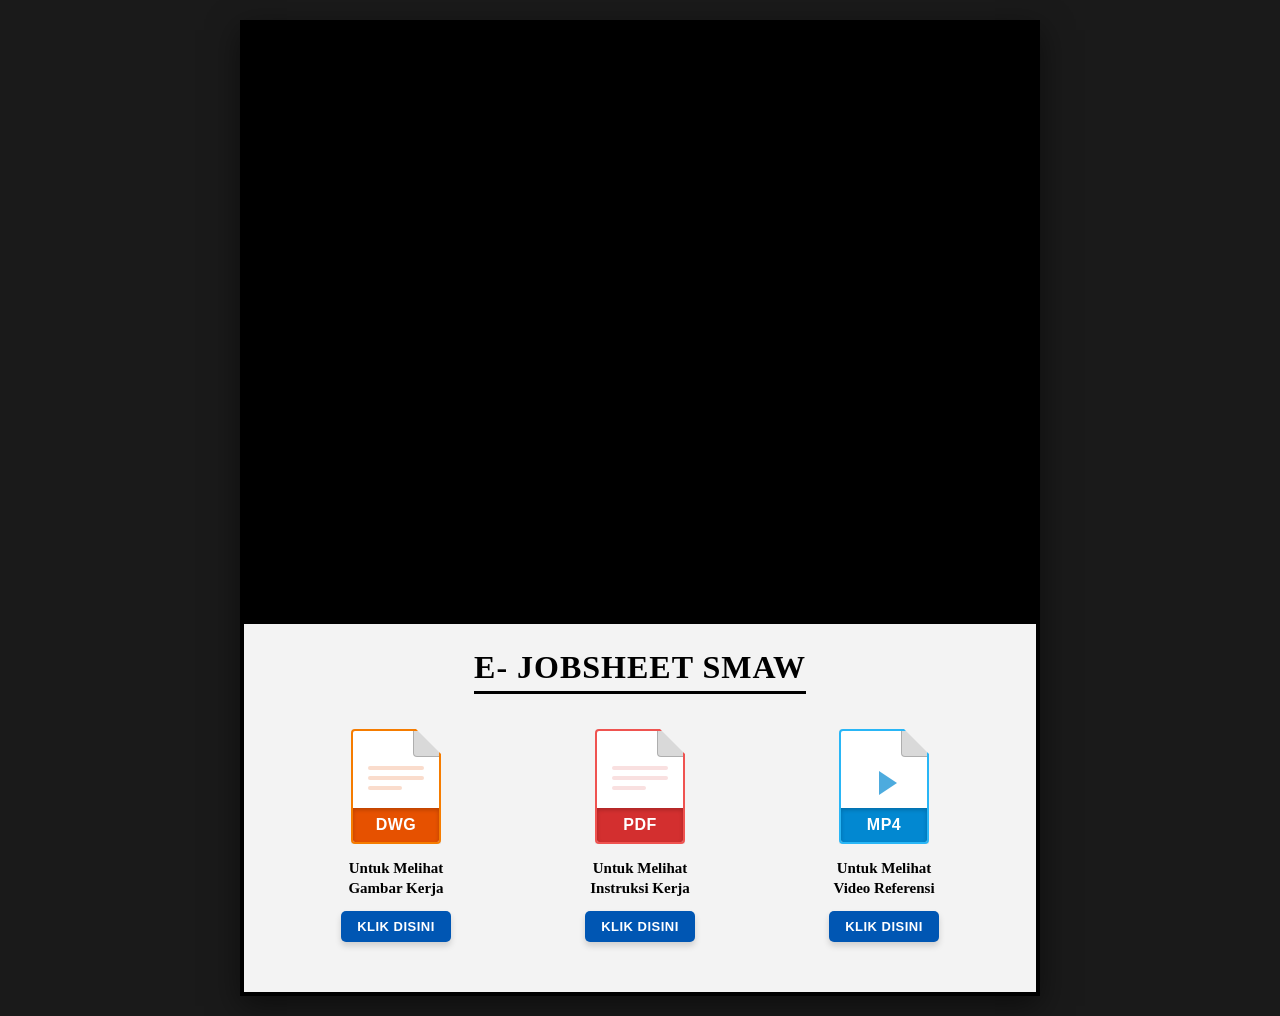
<file: index.html>
<!DOCTYPE html>
<html lang="id">
<head>
    <meta charset="UTF-8">
    <meta name="viewport" content="width=device-width, initial-scale=1.0">
    <title>E-Jobsheet SMAW</title>
    <style>
        * {
            box-sizing: border-box;
            margin: 0;
            padding: 0;
            font-family: 'Times New Roman', Times, serif;
        }

        body {
            background-color: #1a1a1a;
            display: flex;
            justify-content: center;
            align-items: center;
            min-height: 100vh;
            padding: 20px;
        }

        .container {
            width: 100%;
            max-width: 800px;
            background-color: #f3f3f3;
            box-shadow: 0 10px 30px rgba(0,0,0,0.5);
            border: 4px solid #000;
        }

        .hero-section {
            width: 100%;
            height: 600px; 
            background-image: linear-gradient(rgba(0,0,0,0.05), rgba(0,0,0,0.2)), url('https://images.unsplash.com/photo-1504328345606-18bbc8c9d7d1?q=80&w=1000&auto=format&fit=crop');
            background-repeat: no-repeat;
            background-color: #000000; 
            background-position: center;
            border-bottom: 5px solid #000;
        }

        .title-section {
            text-align: center;
            padding: 25px 10px 15px 10px;
        }

        .title-section h4 {
            font-size: 32px;
            font-weight: bold;
            text-transform: uppercase;
            letter-spacing: 1px;
            color: #000;
            display: inline-block;
            border-bottom: 3px solid #000;
            padding-bottom: 5px;
        }

        .button-grid {
            display: grid;
            grid-template-columns: repeat(3, 1fr);
            gap: 20px;
            padding: 20px 40px 50px 40px;
        }

        .content-card {
            display: flex;
            flex-direction: column;
            align-items: center;
            color: #000;
        }

        .file-icon {
            width: 90px;
            height: 115px;
            position: relative;
            margin-bottom: 15px;
            background-color: #ffffff;
            border: 2px solid #ccc;
            border-radius: 4px;
            box-shadow: 0 4px 8px rgba(0,0,0,0.1);
            clip-path: polygon(0 0, 65px 0, 90px 25px, 90px 100%, 0 100%);
            display: flex;
            flex-direction: column;
            justify-content: flex-end;
            overflow: hidden;
        }

        .file-icon::after {
            content: '';
            position: absolute;
            top: 0;
            right: 0;
            width: 25px;
            height: 25px;
            background-color: rgba(0,0,0,0.15);
            border-bottom-left-radius: 4px;
            border-left: 1px solid rgba(0,0,0,0.2);
            border-bottom: 1px solid rgba(0,0,0,0.2);
        }

        .file-label {
            width: 100%;
            padding: 8px 0;
            text-align: center;
            font-family: Arial, sans-serif;
            font-size: 16px;
            font-weight: bold;
            color: #ffffff;
            letter-spacing: 0.5px;
            box-shadow: inset 0 2px 4px rgba(0,0,0,0.2);
        }

        .file-lines {
            position: absolute;
            top: 35px;
            left: 15px;
            right: 15px;
            display: flex;
            flex-direction: column;
            gap: 6px;
        }
        .file-lines span {
            height: 4px;
            background-color: #e0e0e0;
            border-radius: 2px;
            width: 100%;
        }
        .file-lines span:last-child {
            width: 60%;
        }

        .icon-dwg {
            border-color: #f57c00;
        }
        .icon-dwg .file-label {
            background-color: #e65100;
        }
        .icon-dwg .file-lines span {
            background-color: rgba(230, 81, 0, 0.2);
        }
        .icon-pdf {
            border-color: #ef5350;
        }
        .icon-pdf .file-label {
            background-color: #d32f2f; 
        }
        .icon-pdf .file-lines span {
            background-color: rgba(211, 47, 47, 0.15);
        }
        .icon-mp4 {
            border-color: #29b6f6;
        }
        .icon-mp4 .file-label {
            background-color: #0288d1;
        }

        .icon-mp4 .play-indicator {
            position: absolute;
            top: 40px;
            left: 55%;
            transform: translateX(-50%);
            width: 0;
            height: 0;
            border-top: 12px solid transparent;
            border-bottom: 12px solid transparent;
            border-left: 18px solid #0288d1;
            opacity: 0.7;
        }

        .btn-desc {
            font-size: 15px;
            line-height: 1.3;
            text-align: center;
            font-weight: bold;
            margin-bottom: 12px;
            min-height: 40px;
            color: #000;
        }

        .action-click {
            background-color: #0056b3;
            color: #ffffff;
            font-family: Arial, sans-serif;
            font-size: 13px;
            font-weight: bold;
            padding: 8px 16px;
            border-radius: 5px;
            text-align: center;
            text-decoration: none;
            text-transform: uppercase;
            letter-spacing: 0.5px;
            transition: background-color 0.2s, box-shadow 0.2s, transform 0.2s;
            box-shadow: 0 4px 6px rgba(0,0,0,0.15);
            display: inline-block;
        }

        .action-click:hover {
            background-color: #003d82;
            box-shadow: 0 6px 12px rgba(0,0,0,0.3);
            transform: scale(1.05);
        }

        @media (max-width: 768px) {
            body {
                padding: 10px;
            }
            .hero-section {
                height: 450px; 
                background-size: cover;
            }
            .button-grid {
                gap: 15px;
                padding: 20px 20px 40px 20px;
            }
        }

        @media (max-width: 520px) {
            .hero-section {
                height: 280px; 
            }
            .title-section {
                padding: 20px 10px 10px 10px;
            }
            .title-section h4 {
                font-size: 24px; 
            }
            .button-grid {
                grid-template-columns: 1fr; 
                gap: 30px;
                padding: 10px 30px 40px 30px;
            }
            .btn-desc {
                min-height: auto;
                margin-bottom: 8px;
            }
        }
    </style>
</head>
<body>

    <div class="container">

        <div class="hero-section"></div>

        <div class="title-section">
            <h4>E- Jobsheet SMAW</h4>
        </div>

        <div class="button-grid">
            
            <div class="content-card">
                <div class="file-icon icon-dwg">
                    <div class="file-lines">
                        <span></span><span></span><span></span>
                    </div>
                    <div class="file-label">DWG</div>
                </div>
                <div class="btn-desc">Untuk Melihat<br>Gambar Kerja</div>
                <a href="dwg.html" class="action-click">klik disini</a>
            </div>

            <div class="content-card">
                <div class="file-icon icon-pdf">
                    <div class="file-lines">
                        <span></span><span></span><span></span>
                    </div>
                    <div class="file-label">PDF</div>
                </div>
                <div class="btn-desc">Untuk Melihat<br>Instruksi Kerja</div>
                <a href="pdf.html" class="action-click">klik disini</a>
            </div>

            <div class="content-card">
                <div class="file-icon icon-mp4">
                    <div class="play-indicator"></div>
                    <div class="file-label">MP4</div>
                </div>
                <div class="btn-desc">Untuk Melihat<br>Video Referensi</div>
                <a href="mp4.html" class="action-click">klik disini</a>
            </div>

        </div>
    </div>

</body>
</html>
</file>
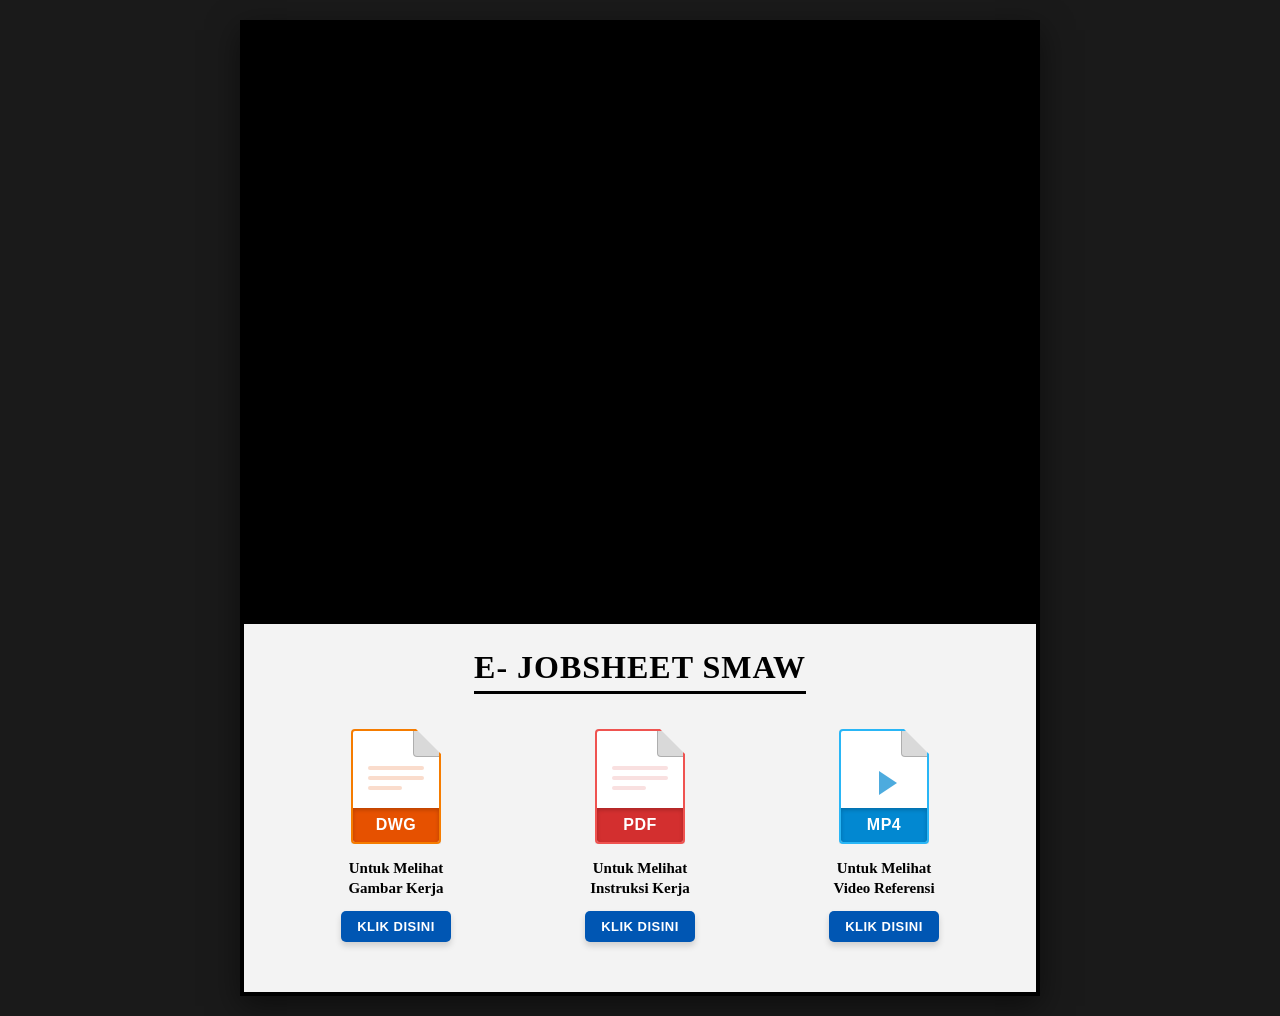
<file: homepage.html>
<!DOCTYPE html>
<html lang="id">
<head>
    <meta charset="UTF-8">
    <meta name="viewport" content="width=device-width, initial-scale=1.0">
    <title>E-Jobsheet SMAW - BBPVP Serang</title>
    <style>
        * {
            box-sizing: border-box;
            margin: 0;
            padding: 0;
            font-family: 'Times New Roman', Times, serif;
        }

        body {
            background-color: #1a1a1a;
            display: flex;
            justify-content: center;
            align-items: center;
            min-height: 100vh;
            padding: 20px;
        }

        .container {
            width: 100%;
            max-width: 800px;
            background-color: #f3f3f3;
            box-shadow: 0 10px 30px rgba(0,0,0,0.5);
            border: 4px solid #000;
        }

        .hero-section {
            width: 100%;
            height: 600px; 
            background-image: linear-gradient(rgba(0,0,0,0.05), rgba(0,0,0,0.2)), url('https://images.unsplash.com/photo-1504328345606-18bbc8c9d7d1?q=80&w=1000&auto=format&fit=crop');
            background-repeat: no-repeat;
            background-color: #000000; 
            background-position: center;
            border-bottom: 5px solid #000;
        }

        .title-section {
            text-align: center;
            padding: 25px 10px 15px 10px;
        }

        .title-section h4 {
            font-size: 32px;
            font-weight: bold;
            text-transform: uppercase;
            letter-spacing: 1px;
            color: #000;
            display: inline-block;
            border-bottom: 3px solid #000;
            padding-bottom: 5px;
        }

        .button-grid {
            display: grid;
            grid-template-columns: repeat(3, 1fr);
            gap: 20px;
            padding: 20px 40px 50px 40px;
        }

        .content-card {
            display: flex;
            flex-direction: column;
            align-items: center;
            color: #000;
        }

        .file-icon {
            width: 90px;
            height: 115px;
            position: relative;
            margin-bottom: 15px;
            background-color: #ffffff;
            border: 2px solid #ccc;
            border-radius: 4px;
            box-shadow: 0 4px 8px rgba(0,0,0,0.1);
            clip-path: polygon(0 0, 65px 0, 90px 25px, 90px 100%, 0 100%);
            display: flex;
            flex-direction: column;
            justify-content: flex-end;
            overflow: hidden;
        }

        .file-icon::after {
            content: '';
            position: absolute;
            top: 0;
            right: 0;
            width: 25px;
            height: 25px;
            background-color: rgba(0,0,0,0.15);
            border-bottom-left-radius: 4px;
            border-left: 1px solid rgba(0,0,0,0.2);
            border-bottom: 1px solid rgba(0,0,0,0.2);
        }

        .file-label {
            width: 100%;
            padding: 8px 0;
            text-align: center;
            font-family: Arial, sans-serif;
            font-size: 16px;
            font-weight: bold;
            color: #ffffff;
            letter-spacing: 0.5px;
            box-shadow: inset 0 2px 4px rgba(0,0,0,0.2);
        }

        .file-lines {
            position: absolute;
            top: 35px;
            left: 15px;
            right: 15px;
            display: flex;
            flex-direction: column;
            gap: 6px;
        }
        .file-lines span {
            height: 4px;
            background-color: #e0e0e0;
            border-radius: 2px;
            width: 100%;
        }
        .file-lines span:last-child {
            width: 60%;
        }

        .icon-dwg {
            border-color: #f57c00;
        }
        .icon-dwg .file-label {
            background-color: #e65100;
        }
        .icon-dwg .file-lines span {
            background-color: rgba(230, 81, 0, 0.2);
        }
        .icon-pdf {
            border-color: #ef5350;
        }
        .icon-pdf .file-label {
            background-color: #d32f2f; 
        }
        .icon-pdf .file-lines span {
            background-color: rgba(211, 47, 47, 0.15);
        }
        .icon-mp4 {
            border-color: #29b6f6;
        }
        .icon-mp4 .file-label {
            background-color: #0288d1;
        }

        .icon-mp4 .play-indicator {
            position: absolute;
            top: 40px;
            left: 55%;
            transform: translateX(-50%);
            width: 0;
            height: 0;
            border-top: 12px solid transparent;
            border-bottom: 12px solid transparent;
            border-left: 18px solid #0288d1;
            opacity: 0.7;
        }

        .btn-desc {
            font-size: 15px;
            line-height: 1.3;
            text-align: center;
            font-weight: bold;
            margin-bottom: 12px;
            min-height: 40px;
            color: #000;
        }

        .action-click {
            background-color: #0056b3;
            color: #ffffff;
            font-family: Arial, sans-serif;
            font-size: 13px;
            font-weight: bold;
            padding: 8px 16px;
            border-radius: 5px;
            text-align: center;
            text-decoration: none;
            text-transform: uppercase;
            letter-spacing: 0.5px;
            transition: background-color 0.2s, box-shadow 0.2s, transform 0.2s;
            box-shadow: 0 4px 6px rgba(0,0,0,0.15);
            display: inline-block;
        }

        .action-click:hover {
            background-color: #003d82;
            box-shadow: 0 6px 12px rgba(0,0,0,0.3);
            transform: scale(1.05);
        }
    </style>
</head>
<body>

    <div class="container">

        <div class="hero-section"></div>

        <div class="title-section">
            <h4>E- Jobsheet SMAW</h4>
        </div>

        <div class="button-grid">
            
            <div class="content-card">
                <div class="file-icon icon-dwg">
                    <div class="file-lines">
                        <span></span><span></span><span></span>
                    </div>
                    <div class="file-label">DWG</div>
                </div>
                <div class="btn-desc">Untuk Melihat<br>Gambar Kerja</div>
                <a href="dwg.html" class="action-click">klik disini</a>
            </div>

            <div class="content-card">
                <div class="file-icon icon-pdf">
                    <div class="file-lines">
                        <span></span><span></span><span></span>
                    </div>
                    <div class="file-label">PDF</div>
                </div>
                <div class="btn-desc">Untuk Melihat<br>Instruksi Kerja</div>
                <a href="pdf.html" class="action-click">klik disini</a>
            </div>

            <div class="content-card">
                <div class="file-icon icon-mp4">
                    <div class="play-indicator"></div>
                    <div class="file-label">MP4</div>
                </div>
                <div class="btn-desc">Untuk Melihat<br>Video Referensi</div>
                <a href="mp4.html" class="action-click">klik disini</a>
            </div>

        </div>
    </div>

</body>
</html>
</file>
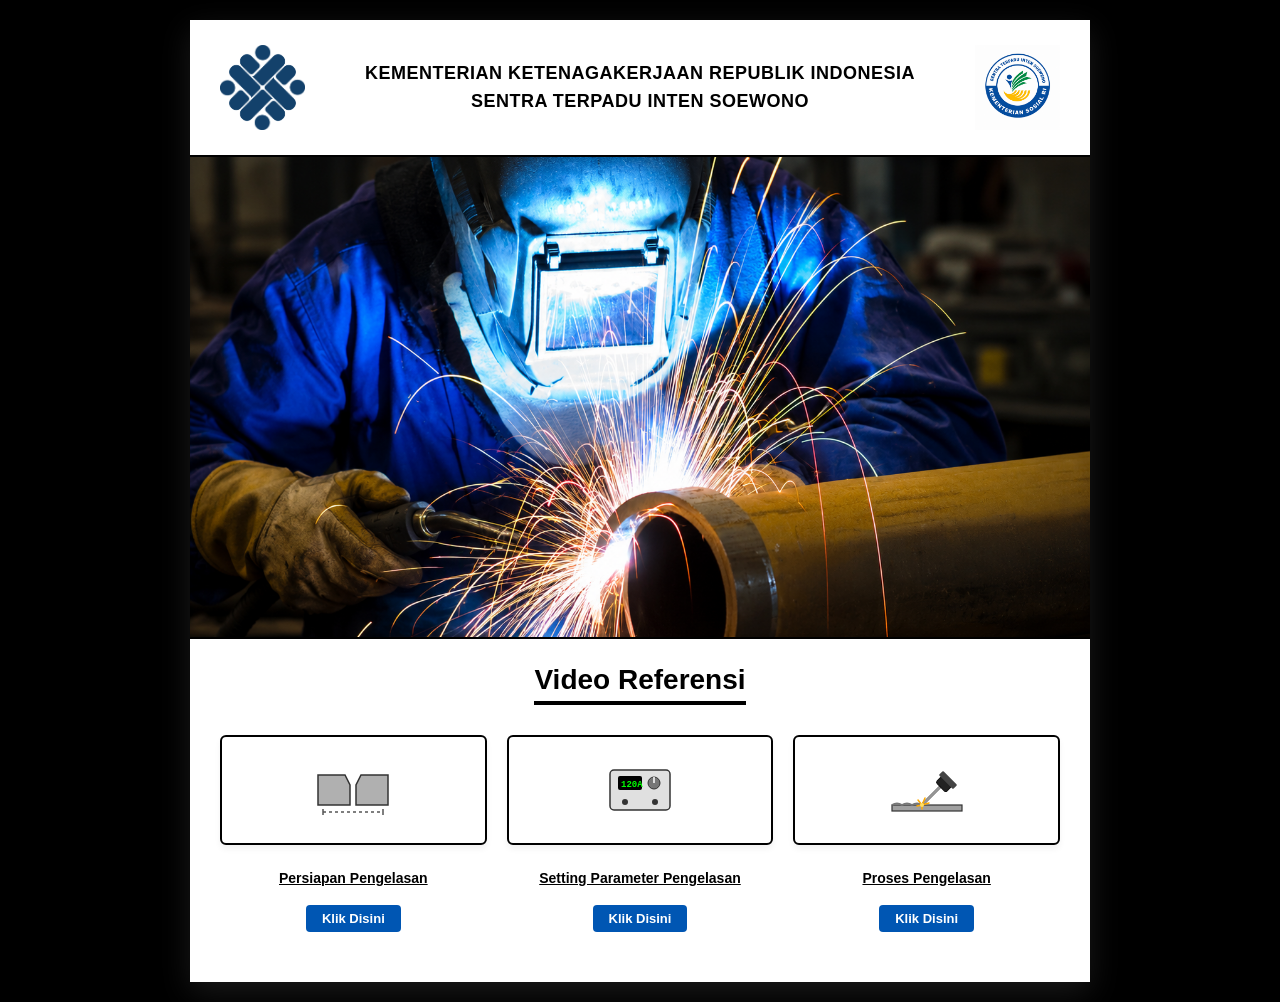
<file: mp4.html>
<!DOCTYPE html>
<html lang="id">
<head>
    <meta charset="UTF-8">
    <meta name="viewport" content="width=device-width, initial-scale=1.0">
    <title>VIDEO REVERENSI</title>
    <style>
        body {
            background-color: #000000;
            display: flex;
            justify-content: center;
            align-items: center;
            min-height: 100vh;
            padding: 20px;
            font-family: Arial, sans-serif;
            margin: 0;
        }

        .container {
            width: 100%;
            max-width: 900px;
            background-color: #ffffff;
            box-shadow: 0 10px 30px rgba(255, 255, 255, 0.1);
        }

        .header {
            padding: 25px 30px;
            position: relative;
            display: flex;
            align-items: center;
            justify-content: center;
            min-height: 85px;
            border-bottom: 2px solid #000000;
        }

        .logo-kemenaker {
            position: absolute;
            left: 30px;
            width: 85px;
            height: 85px;
            object-fit: contain;
        }

        .logo-bbpvp {
            position: absolute;
            right: 30px;
            width: 85px;
            height: 85px;
            object-fit: contain;
        }

        .header-text {
            text-align: center;
            width: 100%;
            padding: 0 110px; 
            box-sizing: border-box;
        }

        .header h1 {
            font-size: 18px;
            font-weight: bold;
            color: #000000;
            text-transform: uppercase;
            margin: 0 0 6px 0;
            letter-spacing: 0.5px;
            line-height: 1.2;
        }

        .header h2 {
            font-size: 18px;
            font-weight: bold;
            color: #000000;
            text-transform: uppercase;
            margin: 0;
            letter-spacing: 0.5px;
            line-height: 1.2;
        }

        .hero-section {
            width: 100%;
            height: 480px;
            background-image: url('gambarmp4.png');
            background-size: cover;
            background-position: center;
            border-bottom: 2px solid #000000;
        }

        .title-section {
            text-align: center;
            padding: 25px 10px 10px 10px;
        }

        .title-section h4 {
            font-size: 28px;
            font-weight: bold;
            color: #000000;
            display: inline-block;
            border-bottom: 4px solid #000000;
            padding-bottom: 5px;
            margin: 0;
        }

        .button-grid {
            display: grid;
            grid-template-columns: repeat(3, 1fr);
            gap: 20px;
            padding: 20px 30px 50px 30px;
        }

        .content-card {
            display: flex;
            flex-direction: column;
            align-items: center;
            text-align: center;
        }

        .weld-illustration-box {
            width: 100%;
            height: 110px;
            display: flex;
            align-items: center;
            justify-content: center;
            background: #ffffff;
            border: 2px solid #000000;
            border-radius: 6px;
            padding: 10px;
            box-shadow: 0 4px 6px rgba(0, 0, 0, 0.05);
            margin-bottom: 15px;
            box-sizing: border-box;
        }

        .btn-desc {
            font-size: 14px;
            font-weight: bold;
            color: #000000;
            margin-bottom: 10px;
            min-height: 35px;
            display: flex;
            align-items: center;
            justify-content: center;
            text-decoration: underline;
        }

        .text-group {
            width: 100%;
            display: flex;
            flex-direction: column;
            align-items: center;
        }

        .action-click {
            display: inline-block;
            background-color: #0056b3;
            color: #ffffff;
            font-size: 13px;
            font-weight: bold;
            padding: 6px 16px;
            border-radius: 4px;
            text-decoration: none;
            cursor: pointer;
            border: none;
            transition: background-color 0.2s, transform 0.1s;
        }

        .action-click:hover {
            background-color: #003d82;
            transform: scale(1.05);
        }

        @media (max-width: 768px) {
            .hero-section {
                height: 350px;
            }
            .button-grid {
                grid-template-columns: repeat(2, 1fr); 
                padding: 20px;
            }
            .header h1, .header h2 {
                font-size: 15px;
            }
            .header-text {
                padding: 0 100px;
            }
        }

        @media (max-width: 576px) {
            body {
                padding: 10px;
            }

            .header {
                padding: 15px 10px;
                display: flex;
                flex-direction: row; 
                justify-content: space-between;
                align-items: center;
                min-height: 70px;
            }

            .logo-kemenaker, .logo-bbpvp {
                position: static; 
                width: 45px;
                height: 45px;
                flex-shrink: 0;
            }

            .header-text {
                flex-grow: 1;
                padding: 0 8px; 
            }

            .header h1 {
                font-size: 10px;
                margin-bottom: 2px;
            }

            .header h2 {
                font-size: 10px;
            }

            .hero-section {
                height: 200px; 
            }

            .title-section h4 {
                font-size: 22px;
            }

            .button-grid {
                grid-template-columns: 1fr; 
                gap: 25px;
                padding: 20px 15px;
            }

            .weld-illustration-box {
                height: 120px;
            }
        }
    </style>
</head>
<body>

    <div class="container">
        <header class="header">
            <img src="Logo_Kementerian_Ketenagakerjaan_(2016).png" alt="Logo Kemenaker" class="logo-kemenaker">
            
            <div class="header-text">
                <h1>Kementerian Ketenagakerjaan Republik Indonesia</h1>
                <h2>SENTRA TERPADU INTEN SOEWONO</h2>
            </div>

            <img src="logomp42.png" alt="Logo BBPVP Serang" class="logo-bbpvp">
        </header>

        <div class="hero-section"></div>

        <div class="title-section">
            <h4>Video Referensi</h4>
        </div>

        <main class="button-grid">
            <div class="content-card">
                <div class="weld-illustration-box">
                    <svg width="100" height="60" viewBox="0 0 100 60">
                        <path d="M15,15 L42,15 L47,25 L47,45 L15,45 Z" fill="#b0b0b0" stroke="#333" stroke-width="1.5"/>
                        <path d="M85,15 L58,15 L53,25 L53,45 L85,45 Z" fill="#b0b0b0" stroke="#333" stroke-width="1.5"/>
                        <line x1="20" y1="52" x2="80" y2="52" stroke="#555" stroke-width="1.5" stroke-dasharray="3,3"/>
                        <path d="M20,49 L20,55 M80,49 L80,55" stroke="#555" stroke-width="1.5"/>
                    </svg>
                </div>
                <div class="text-group">
                    <div class="btn-desc">Persiapan Pengelasan</div>
                    <button class="action-click" onclick="bukaYoutube(0)">Klik Disini</button>
                </div>
            </div>

            <div class="content-card">
                <div class="weld-illustration-box">
                    <svg width="100" height="60" viewBox="0 0 100 60">
                        <rect x="20" y="10" width="60" height="40" rx="4" fill="#e0e0e0" stroke="#333" stroke-width="1.5"/>
                        <rect x="28" y="16" width="24" height="14" fill="#000" rx="2"/>
                        <text x="31" y="27" fill="#00ff00" font-family="monospace" font-size="9" font-weight="bold">120A</text>
                        <circle cx="64" cy="23" r="6" fill="#777" stroke="#333" stroke-width="1"/>
                        <line x1="64" y1="23" x2="64" y2="17" stroke="#fff" stroke-width="1.5"/>
                        <circle cx="35" cy="42" r="3" fill="#333"/>
                        <circle cx="65" cy="42" r="3" fill="#333"/>
                    </svg>
                </div>
                <div class="text-group">
                    <div class="btn-desc">Setting Parameter Pengelasan</div>
                    <button class="action-click" onclick="bukaYoutube(1)">Klik Disini</button>
                </div>
            </div>

            <div class="content-card">
                <div class="weld-illustration-box">
                    <svg width="100" height="60" viewBox="0 0 100 60">
                        <rect x="15" y="45" width="70" height="6" fill="#a0a0a0" stroke="#333" stroke-width="1.2"/>
                        <path d="M15,45 Q20,42 25,45 Q30,42 35,45 Q40,42 45,45" fill="none" stroke="#777" stroke-width="2"/>
                        <line x1="45" y1="45" x2="65" y2="25" stroke="#666" stroke-width="3" stroke-linecap="round"/>
                        <line x1="47" y1="43" x2="63" y2="27" stroke="#999" stroke-width="2"/>
                        <rect x="62" y="16" width="12" height="14" rx="2" transform="rotate(-45 68 23)" fill="#222" stroke="#111"/>
                        <rect x="68" y="10" width="6" height="20" rx="1" transform="rotate(-45 71 20)" fill="#444"/>
                        <path d="M45,45 L41,40 M45,45 L40,46 M45,45 L48,38 M45,45 L52,43 M45,45 L45,49" stroke="#ffaa00" stroke-width="1.5" stroke-linecap="round"/>
                        <circle cx="45" cy="45" r="2" fill="#ffe066"/>
                    </svg>
                </div>
                <div class="text-group">
                    <div class="btn-desc">Proses Pengelasan</div>
                    <button class="action-click" onclick="bukaYoutube(2)">Klik Disini</button>
                </div>
            </div>
        </main>
    </div>

    <script>
        const youtubeLinks = [
            "https://youtu.be/9UKmgh2jBMo?si=zRLhPp4y6tF7_lO8", 
            "https://youtu.be/lZzFeqCQtpE?si=cgEGZkeJ3JUc2azi", 
            "https://youtu.be/CjSKuF17Cdc?si=auqfvwWAsZm89lNB"  
        ];

        function bukaYoutube(index) {
            const urlTujuan = youtubeLinks[index];
            window.open(urlTujuan, '_blank');
        }
    </script>
</body>
</html>
</file>
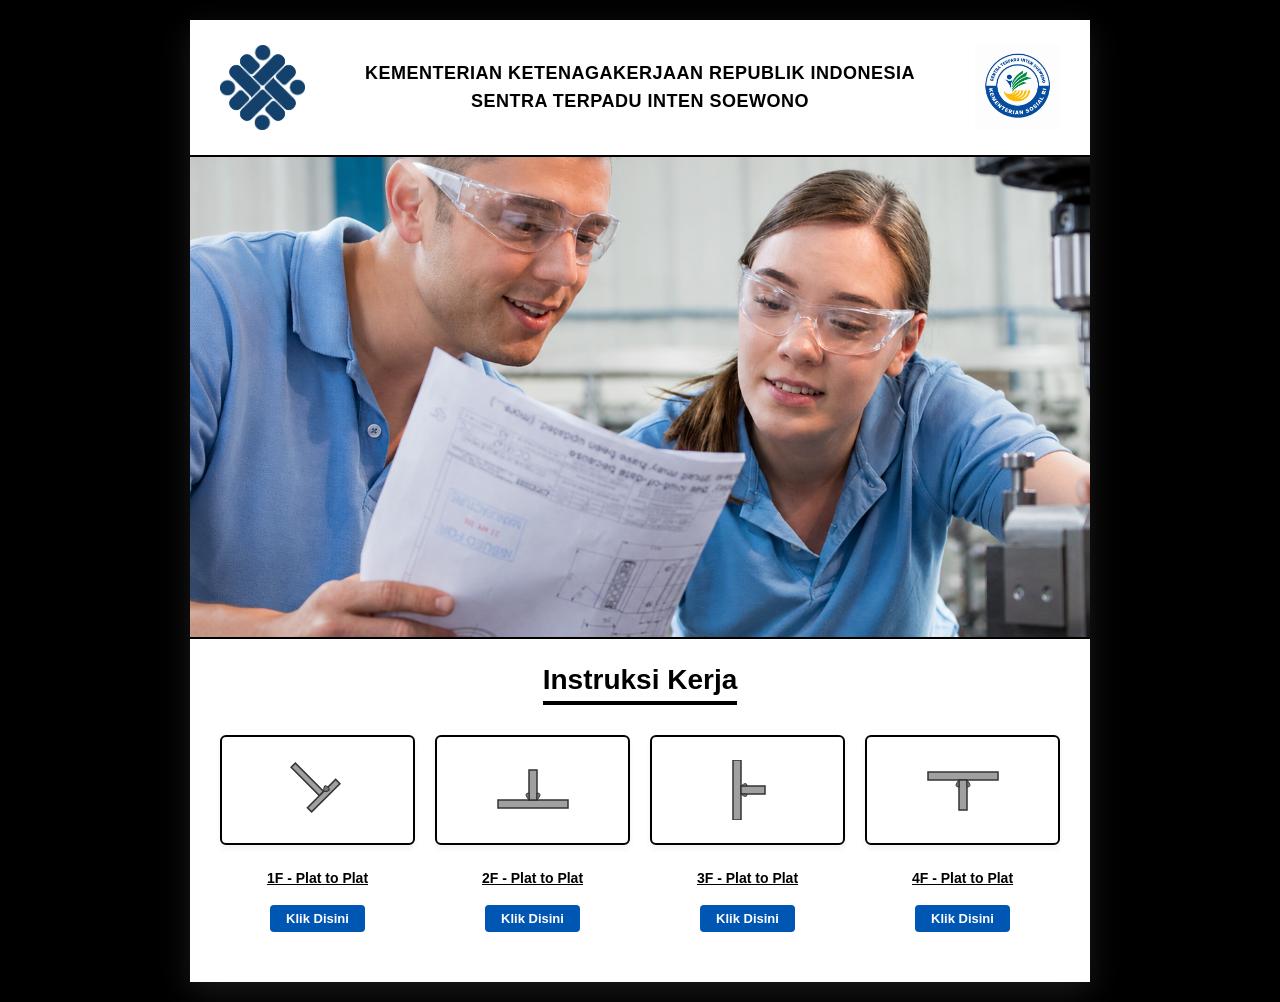
<file: pdf.html>
<!DOCTYPE html>
<html lang="id">
<head>
    <meta charset="UTF-8">
    <meta name="viewport" content="width=device-width, initial-scale=1.0">
    <title>Instruksi Kerja</title>
    <style>
        body {
            background-color: #000000;
            display: flex;
            justify-content: center;
            align-items: center;
            min-height: 100vh;
            padding: 20px;
            font-family: Arial, sans-serif;
            margin: 0;
        }

        .container {
            width: 100%;
            max-width: 900px;
            background-color: #ffffff;
            box-shadow: 0 10px 30px rgba(255, 255, 255, 0.1);
        }

        .header {
            padding: 25px 30px;
            position: relative;
            display: flex;
            align-items: center;
            justify-content: center;
            min-height: 85px;
            border-bottom: 2px solid #000000;
        }

        .logo-kemenaker {
            position: absolute;
            left: 30px;
            width: 85px;
            height: 85px;
            object-fit: contain;
        }

        .logo-bbpvp {
            position: absolute;
            right: 30px;
            width: 85px;
            height: 85px;
            object-fit: contain;
        }

        .header-text {
            text-align: center;
            width: 100%;
            padding: 0 110px; 
            box-sizing: border-box;
        }

        .header h1 {
            font-size: 18px;
            font-weight: bold;
            color: #000000;
            text-transform: uppercase;
            margin: 0 0 6px 0;
            letter-spacing: 0.5px;
            line-height: 1.2;
        }

        .header h2 {
            font-size: 18px;
            font-weight: bold;
            color: #000000;
            text-transform: uppercase;
            margin: 0;
            letter-spacing: 0.5px;
            line-height: 1.2;
        }

        .hero-section {
            width: 100%;
            height: 480px;
            background-image: url('gambarinstruksi.png');
            background-size: cover;
            background-position: center;
            border-bottom: 2px solid #000000;
        }

        .title-section {
            text-align: center;
            padding: 25px 10px 10px 10px;
        }

        .title-section h4 {
            font-size: 28px;
            font-weight: bold;
            color: #000000;
            display: inline-block;
            border-bottom: 4px solid #000000;
            padding-bottom: 5px;
            margin: 0;
        }

        .button-grid {
            display: grid;
            grid-template-columns: repeat(4, 1fr);
            gap: 20px;
            padding: 20px 30px 50px 30px;
        }

        .content-card {
            display: flex;
            flex-direction: column;
            align-items: center;
            text-align: center;
        }

        .weld-illustration-box {
            width: 100%;
            height: 110px;
            display: flex;
            align-items: center;
            justify-content: center;
            background: #ffffff;
            border: 2px solid #000000;
            border-radius: 6px;
            padding: 10px;
            box-shadow: 0 4px 6px rgba(0, 0, 0, 0.05);
            margin-bottom: 15px;
            box-sizing: border-box;
        }

        .btn-desc {
            font-size: 14px;
            font-weight: bold;
            color: #000000;
            margin-bottom: 10px;
            min-height: 35px;
            display: flex;
            align-items: center;
            justify-content: center;
            text-decoration: underline;
        }

        .text-group {
            width: 100%;
            display: flex;
            flex-direction: column;
            align-items: center;
        }

        .action-click {
            display: inline-block;
            background-color: #0056b3;
            color: #ffffff;
            font-size: 13px;
            font-weight: bold;
            padding: 6px 16px;
            border-radius: 4px;
            text-decoration: none;
            cursor: pointer;
            border: none;
            transition: background-color 0.2s, transform 0.1s;
        }

        .action-click:hover {
            background-color: #003d82;
            transform: scale(1.05);
        }

        @media (max-width: 768px) {
            .hero-section {
                height: 350px;
            }
            .button-grid {
                grid-template-columns: repeat(2, 1fr); 
                padding: 20px;
            }
            .header h1, .header h2 {
                font-size: 15px;
            }
            .header-text {
                padding: 0 100px;
            }
        }

        @media (max-width: 576px) {
            body {
                padding: 10px;
            }

            .header {
                padding: 15px 10px;
                display: flex;
                flex-direction: row; 
                justify-content: space-between;
                align-items: center;
                min-height: 70px;
            }

            .logo-kemenaker, .logo-bbpvp {
                position: static; 
                width: 45px;
                height: 45px;
                flex-shrink: 0;
            }

            .header-text {
                flex-grow: 1;
                padding: 0 8px; 
            }

            .header h1 {
                font-size: 10px;
                margin-bottom: 2px;
            }

            .header h2 {
                font-size: 10px;
            }

            .hero-section {
                height: 200px;
            }

            .title-section h4 {
                font-size: 22px;
            }

            .button-grid {
                grid-template-columns: 1fr; 
                gap: 25px;
                padding: 20px 15px;
            }

            .weld-illustration-box {
                height: 120px;
            }
        }
    </style>
</head>
<body>

    <div class="container">
        <header class="header">
            <img src="Logo_Kementerian_Ketenagakerjaan_(2016).png" alt="Logo Kemenaker" class="logo-kemenaker">
            
            <div class="header-text">
                <h1>Kementerian Ketenagakerjaan Republik Indonesia</h1>
                <h2>SENTRA TERPADU INTEN SOEWONO</h2>
            </div>

            <img src="logomp42.png" alt="Logo BBPVP" class="logo-bbpvp">
        </header>

        <div class="hero-section"></div>

        <div class="title-section">
            <h4>Instruksi Kerja</h4>
        </div>

        <main class="button-grid">
            <div class="content-card">
                <div class="weld-illustration-box">
                    <svg width="100" height="60" viewBox="0 0 100 60">
                        <g transform="rotate(45 50 30)">
                            <rect x="15" y="27" width="40" height="6" fill="#a0a0a0" stroke="#333" stroke-width="1.5"/>
                            <rect x="55" y="10" width="6" height="40" fill="#a0a0a0" stroke="#333" stroke-width="1.5"/>
                            <path d="M55,27 Q49,21 55,21 Q61,21 55,27" fill="#777" stroke="#333"/>
                        </g>
                    </svg>
                </div>
                <div class="text-group">
                    <div class="btn-desc">1F - Plat to Plat</div>
                    <button class="action-click" onclick="bukaFile(0)">Klik Disini</button>
                </div>
            </div>

            <div class="content-card">
                <div class="weld-illustration-box">
                    <svg width="100" height="60" viewBox="0 0 100 60">
                        <rect x="15" y="40" width="70" height="8" fill="#a0a0a0" stroke="#333" stroke-width="1.5"/>
                        <rect x="46" y="10" width="8" height="30" fill="#a0a0a0" stroke="#333" stroke-width="1.5"/>
                        <path d="M46,40 Q40,33 46,33 Z" fill="#777" stroke="#333"/>
                        <path d="M54,40 Q60,33 54,33 Z" fill="#777" stroke="#333"/>
                    </svg>
                </div>
                <div class="text-group">
                    <div class="btn-desc">2F - Plat to Plat</div>
                    <button class="action-click" onclick="bukaFile(1)">Klik Disini</button>
                </div>
            </div>

            <div class="content-card">
                <div class="weld-illustration-box">
                    <svg width="100" height="60" viewBox="0 0 100 60">
                        <g transform="rotate(90 50 30)">
                            <rect x="20" y="37" width="60" height="8" fill="#a0a0a0" stroke="#333" stroke-width="1.5"/>
                            <rect x="46" y="13" width="8" height="24" fill="#a0a0a0" stroke="#333" stroke-width="1.5"/>
                            <path d="M46,37 Q41,31 46,31 Z" fill="#777" stroke="#333"/>
                            <path d="M54,37 Q59,31 54,31 Z" fill="#777" stroke="#333"/>
                        </g>
                    </svg>
                </div>
                <div class="text-group">
                    <div class="btn-desc">3F - Plat to Plat</div>
                    <button class="action-click" onclick="bukaFile(2)">Klik Disini</button>
                </div>
            </div>

            <div class="content-card">
                <div class="weld-illustration-box">
                    <svg width="100" height="60" viewBox="0 0 100 60">
                        <g transform="scale(1, -1) translate(0, -60)">
                            <rect x="15" y="40" width="70" height="8" fill="#a0a0a0" stroke="#333" stroke-width="1.5"/>
                            <rect x="46" y="10" width="8" height="30" fill="#a0a0a0" stroke="#333" stroke-width="1.5"/>
                            <path d="M46,40 Q40,33 46,33 Z" fill="#777" stroke="#333"/>
                            <path d="M54,40 Q60,33 54,33 Z" fill="#777" stroke="#333"/>
                        </g>
                    </svg>
                </div>
                <div class="text-group">
                    <div class="btn-desc">4F - Plat to Plat</div>
                    <button class="action-click" onclick="bukaFile(3)">Klik Disini</button>
                </div>
            </div>
        </main>
    </div>

    <script>
       
        const fileData = [
            "1F (INSTRUKSI).pdf",
            "2F (INSTRUKSI).pdf",
            "3F (INSTRUKSI).pdf",
            "4F (INSTRUKSI).pdf"
        ];

        function bukaFile(index) {
            const namaFile = fileData[index];
            window.open(namaFile, '_blank');
        }
    </script>
</body>
</html>
</file>
